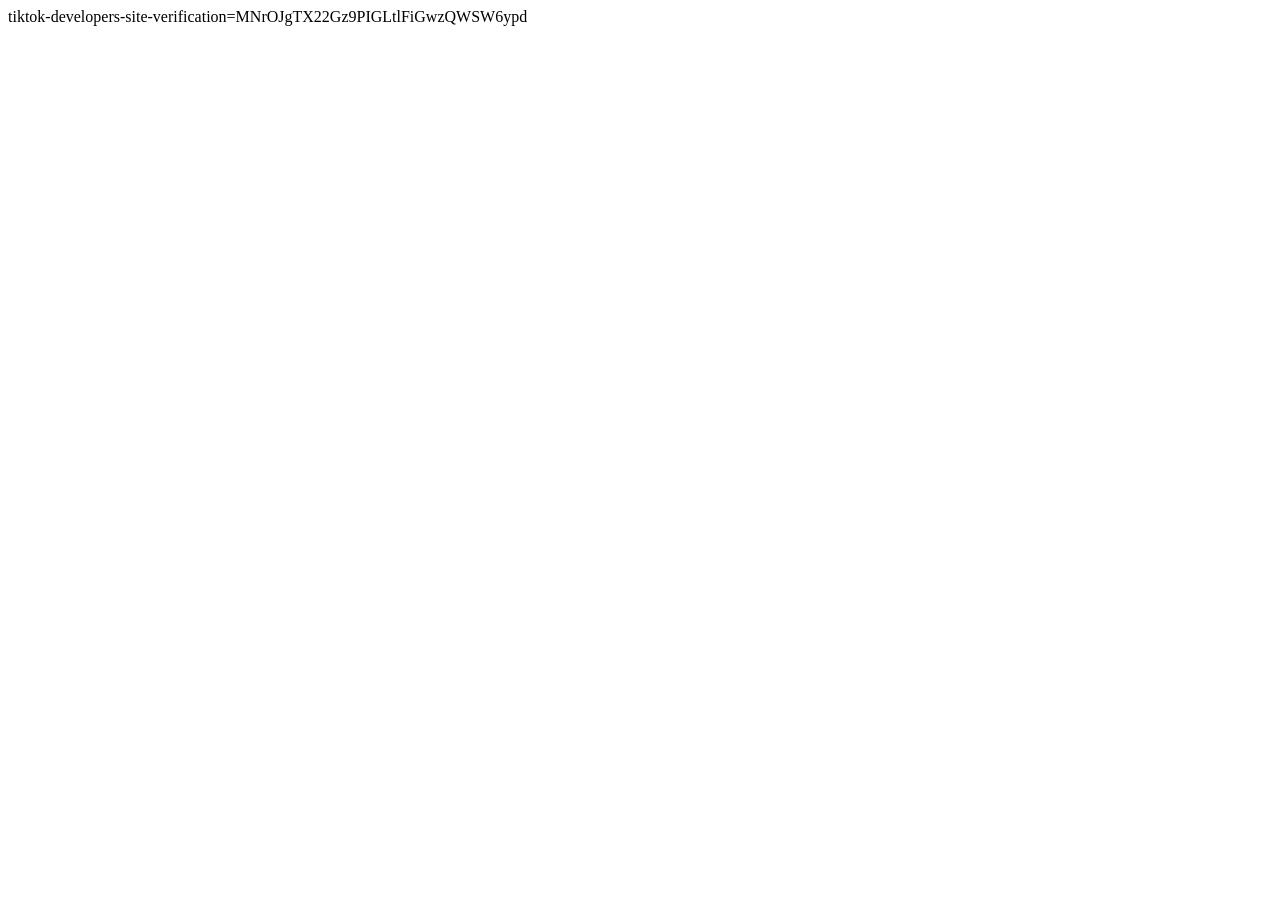
<file: tiktok-developers-site-verification.html>
<!DOCTYPE html>
<html>
<head>
<meta name="tiktok-developers-site-verification" content="tiktok-developers-site-verification=MNrOJgTX22Gz9PIGLtlFiGwzQWSW6ypd">
</head>
<body>
tiktok-developers-site-verification=MNrOJgTX22Gz9PIGLtlFiGwzQWSW6ypd
</body>
</html>
</file>
